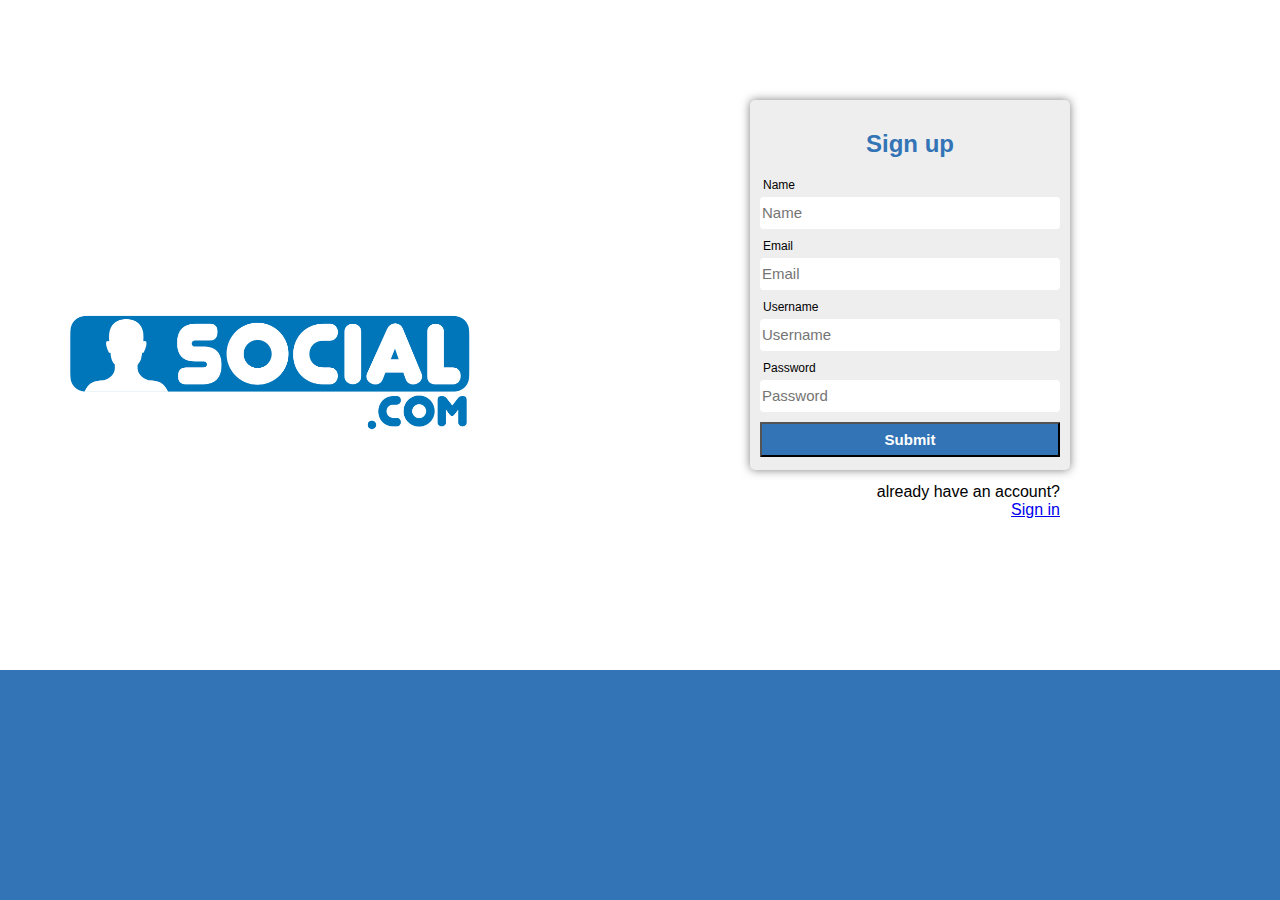
<file: index.html>
<!DOCTYPE html>
<html lang="en">
<head>
    <meta charset="UTF-8">
    <meta http-equiv="X-UA-Compatible" content="IE=edge">
    <meta name="viewport" content="width=device-width, initial-scale=1.0">
    <title>Document</title>
    <link rel="stylesheet" href="main.css">
</head>
<body>
    
    <div class="container">

            <img class="socialLogo" src="./images/socialLogo.png">

        
            <div style="display: flex; justify-content: center; width: 100%; padding-bottom: 200px;">

    
            <div class="signUpBox">

                <div class="header">
                    <h2 class="formTitle">Sign up</h2>
                </div>


                <form class="form" id="form">

                <div class="formControl">

                    <div class="formInner">
                        <label>Name</label>
                        <input class="nameField" type="text" placeholder="Name">
                    </div>

                    <small class="nameErr"></small>

                </div>
                <div class="formControl">

                    <div class="formInner">
                        <label>Email</label>
                        <input class="emailField" type="text" placeholder="Email">
                    </div>

                    <small></small>

                </div>
                <div class="formControl">

                    <div class="formInner">
                        <label>Username</label>
                        <input class="usernameField" type="text" placeholder="Username">
                    </div>

                    <small></small>

                </div>
                <div class="formControl">

                    <div class="formInner">
                        <label>Password</label>
                        <input class="passwordField" type="text" placeholder="Password">
                    </div>

                    <small></small>

                </div>

                <button type="button" id="signUpButton">Submit</button>
                

                </form>
                <div style="padding-top: 10px; display: flex; justify-content: flex-end;">
                    <p class="signIn"> already have an account?</br><a href="./signIn.html">Sign in</a></p>
                </div>
            </div>
        </div>

    </div>
</body>
<script type="text/javascript" src="index.js"></script>
</html>
</file>
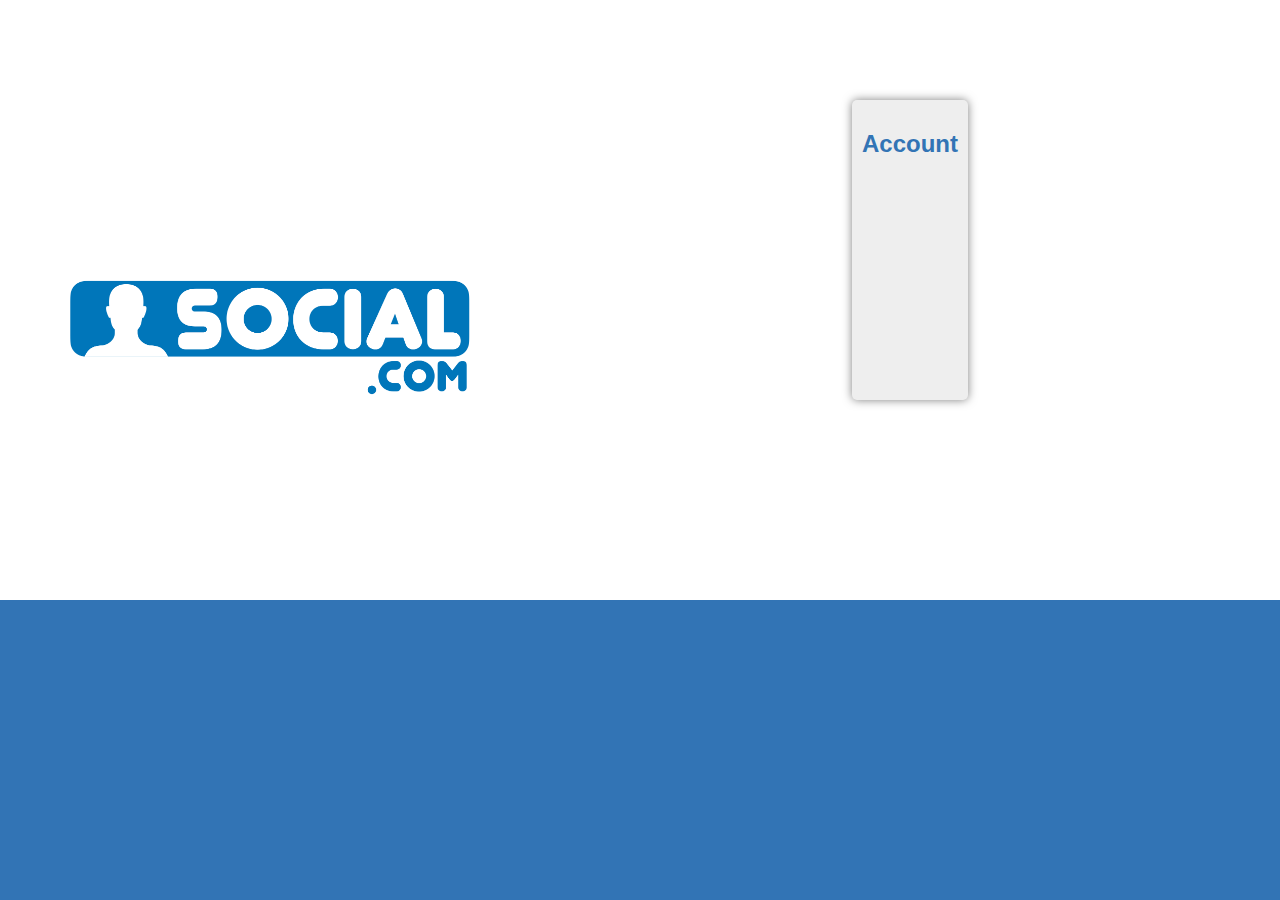
<file: account.html>
<!DOCTYPE html>
<html lang="en">
<head>
    <meta charset="UTF-8">
    <meta http-equiv="X-UA-Compatible" content="IE=edge">
    <meta name="viewport" content="width=device-width, initial-scale=1.0">
    <title>Document</title>
    <link rel="stylesheet" href="main.css">
</head>
<body>
    
    <div class="container">

            <img class="socialLogo" src="./images/socialLogo.png">

        
    <div style="display: flex; justify-content: center; width: 100%; padding-bottom: 200px;">

    
            <div class="signInBox">

                <div class="header">
                    <h2 class="formTitle">Account</h2>
                </div>


    
            </div>
        </div>

    </div>
</body>
<script type="text/javascript" src="index.js"></script>
</html>
</file>
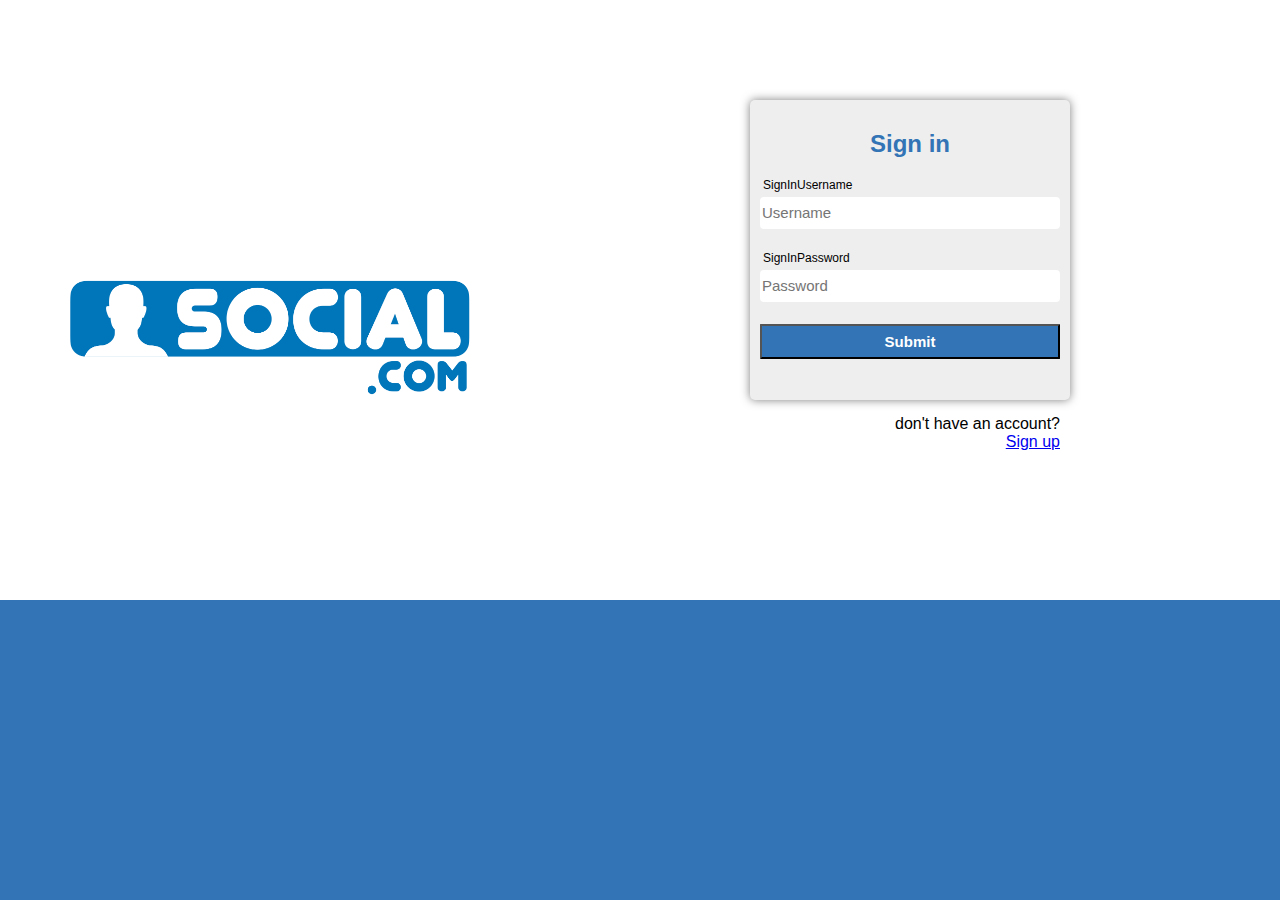
<file: signIn.html>
<!DOCTYPE html>
<html lang="en">
<head>
    <meta charset="UTF-8">
    <meta http-equiv="X-UA-Compatible" content="IE=edge">
    <meta name="viewport" content="width=device-width, initial-scale=1.0">
    <title>Document</title>
    <link rel="stylesheet" href="main.css">
</head>
<body>
    
    <div class="container">

            <img class="socialLogo" src="./images/socialLogo.png">

        
    <div style="display: flex; justify-content: center; width: 100%; padding-bottom: 200px;">

    
            <div class="signInBox">

                <div class="header">
                    <h2 class="formTitle">Sign in</h2>
                </div>


                <form class="form" id="form">

                <div class="formControl">

                    <div class="formInner">
                        <label>SignInUsername</label>
                        <input class="signInUsernameField" type="text" placeholder="Username">
                    </div>

                    <h3 class="nameErr"></h3>

                </div>
                <div class="formControl">

                    <div class="formInner">
                        <label>SignInPassword</label>
                        <input class="signInPasswordField" type="text" placeholder="Password">
                    </div>

                    <h3 class="passErr"></h3>

                </div>

                <button type="button" id="signInButton" formaction="./account.html">Submit</button>
                

                </form>
                <div style="padding-top: 10px; display: flex; justify-content: flex-end;">
                    <p class="signUpText"> don't have an account?</br><a href="./index.html">Sign up</a></p>
                </div>
            </div>
        </div>

    </div>
</body>
<script type="text/javascript" src="index.js"></script>
</html>
</file>
<file: main.css>
body {
    margin: 0;
    background-color: #3274B5;

}

.container{
    display: flex;
    flex-direction: row;
    align-items: center;
    height: auto;
    width: 100%;
    background-color: white;
}

.socialLogo{
    width: 400px;
    margin-left: 70px;
    margin-right: 70px;
    margin-top: 70px;
}

.header {
    display: flex;
    justify-content: center;
}

.formTitle {
    font-family: Arial, Helvetica, sans-serif;
    color: #3274B5;
}

.signUpBox {
    background-color: rgb(238, 238, 238);
    border-radius: 5px;
    box-shadow: 0px 0px 10px #00000081;
    padding: 10px;
    padding-bottom: 30px;
    align-self: c;
    margin-top: 100px;
    height: 330px;
}

.signInBox {
    background-color: rgb(238, 238, 238);
    border-radius: 5px;
    box-shadow: 0px 0px 10px #00000081;
    padding: 10px;
    padding-bottom: 30px;
    align-self: c;
    margin-top: 100px;
    height: 260px;
}

.formControl {
    display: flex;
    flex-direction: column;
    /* align-items: center; */
    padding-bottom: 10px;
    justify-content: flex-start;
    width: 300px;
}

.formInner {
    display: flex;
    flex-direction: column;
    justify-content: flex-start;
}

#signInButton {
    height: 35px;
    width: 300px;
    border-radius: 1px;
    background-color: #3274B5;
    font-family: Arial, Helvetica, sans-serif;
    font-size: 15px;
    font-weight: bolder;
    color: white;
}

#signUpButton {
    height: 35px;
    width: 300px;
    border-radius: 1px;
    background-color: #3274B5;
    font-family: Arial, Helvetica, sans-serif;
    font-size: 15px;
    font-weight: bolder;
    color: white;
}

.signIn {
    font-family: Arial, Helvetica, sans-serif;
    text-align: right;
    color: black;
}

.signUpText {
    padding-top: 30px;
    font-family: Arial, Helvetica, sans-serif;
    text-align: right;
    color: black;
    position: relative;
}

small {
    color: red;
    font-family: Arial, Helvetica, sans-serif;
}

label {
    font-family: Arial, Helvetica, sans-serif;
    padding-bottom: 5px;
    padding-left: 3px;
    font-size: 12px;
    font-weight: 100;
}

input {
    height: 30px;
    font-size: 15px;
    border-radius: 4px;
    border-style: hidden;
}

.nameErr {
    font-family: Arial, Helvetica, sans-serif;
    font-size: 10px;
    color: red;
    margin-left: 3px;
}

.passErr {
    font-family: Arial, Helvetica, sans-serif;
    font-size: 10px;
    color: red;
    margin-left: 3px;
}

h3{
    margin: 6px;
}
</file>
